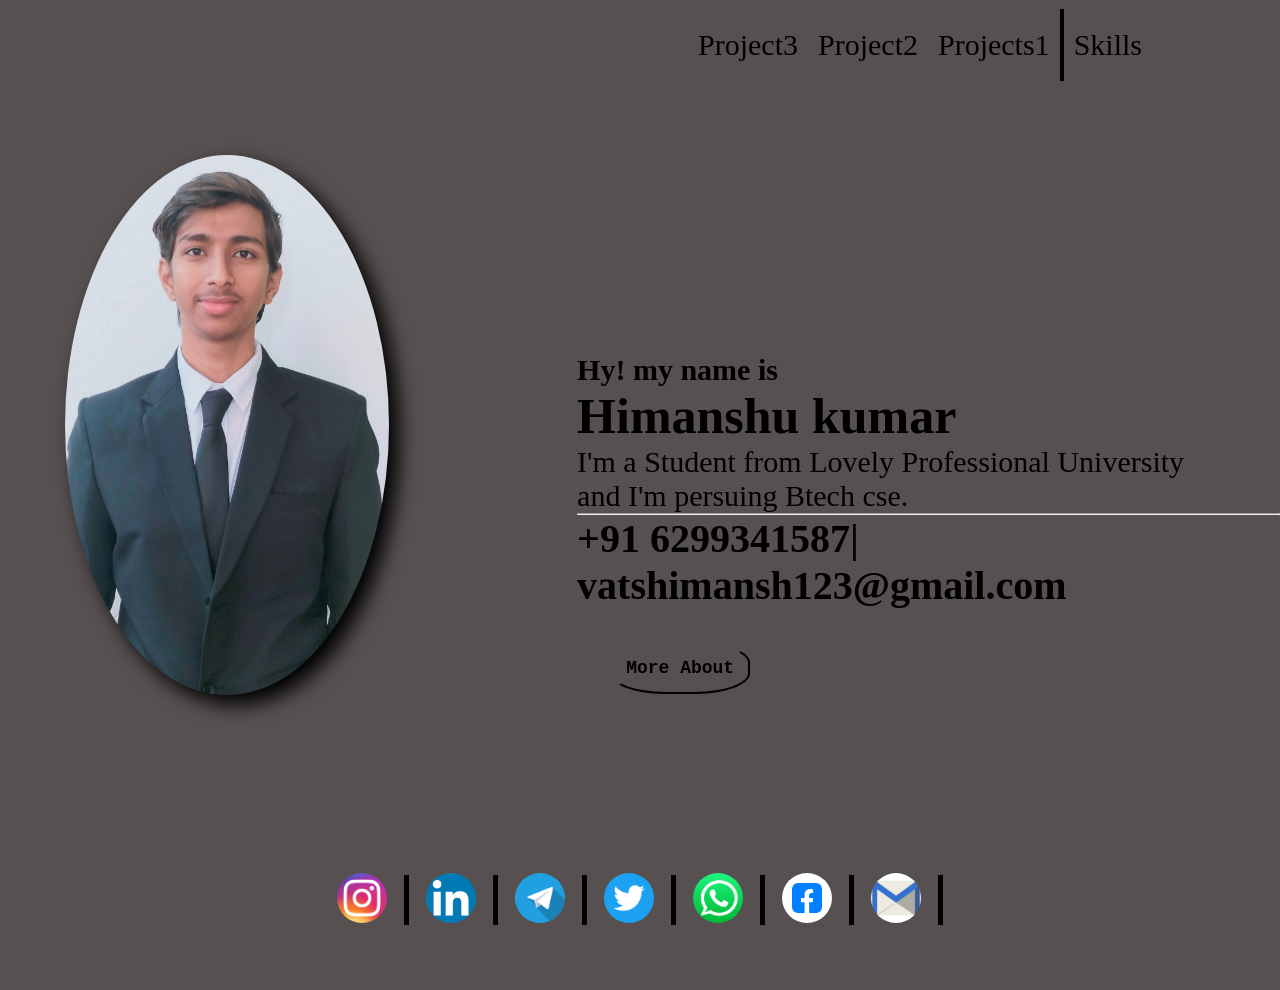
<file: index.html>
<!DOCTYPE html>
<html lang="en">
<head>
  <title>Portfolio</title>
  <link rel="stylesheet" href="portfolio.css">
</head>
<body>
  <nav class="nav">
    <a href="Skills.html">Skills</a>
  <div class="vdiv"></div>
  <a href="tableform.html">Projects1</a>
  <a href="hostelform.html">Project2</a>
  <a href="temp.html">Project3</a>
  </nav>
  <section>
  <div class="main">
    <div class="left">
      <div class="image">
        <img src="IMG_20231027_090234.jpg" alt="">
        
    </div>
    </div>
   
    <div class="right">
      <div id="intro">
      
          <h4>Hy! my name is </h4>
        <h1>Himanshu kumar</h1>
        <p>I'm a Student from Lovely Professional University
          <br>
          and I'm persuing Btech cse.
        </p>
        <hr>
        <h2>+91 6299341587| vatshimansh123@gmail.com</h2>
       <a href="./about.html"><button>More About</button></a> 
        </div>
           
  
  
      
      </div>

    
  </div>
</section>
<footer>
  <div class="icon">
    <a href="https://www.instagram.com/qr/"><img src="./insta.jpeg" alt=""></a><div class="var"></div>
    <a href="https://www.linkedin.com/public-profile/settings?lipi=urn%3Ali%3Apage%3Ad_flagship3_profile_self_edit_contact-info%3BA5hKKsg6TmKXoNSKYBw9cg%3D%3D" target="_blank"><img src="./linkedin.jpeg" alt=""></a><div class="var"></div>
    <a href="https://t.me/Himanshuvats10"><img src="./telegram.jpeg" alt=""></a><div class="var"></div>
    <a href="https://twitter.com/home"><img src="./twitter.jpeg" alt=""></a><div class="var"></div>
    <a href="https://wa.me/916299341587"><img src="./whatsapp.jpeg" alt=""></a><div class="var"></div>
    <a href="https://www.facebook.com/bkofabhi?mibextid=ZbWKwL"><img src="./facebook.jpeg" alt=""></a><div class="var"></div>
    <a href="https://vatshimansh123@gmail.com"><img src="./email.jpeg" alt=""></a><div class="var"></div>



  </div>

</footer>

  
</body>
</html>
</file>
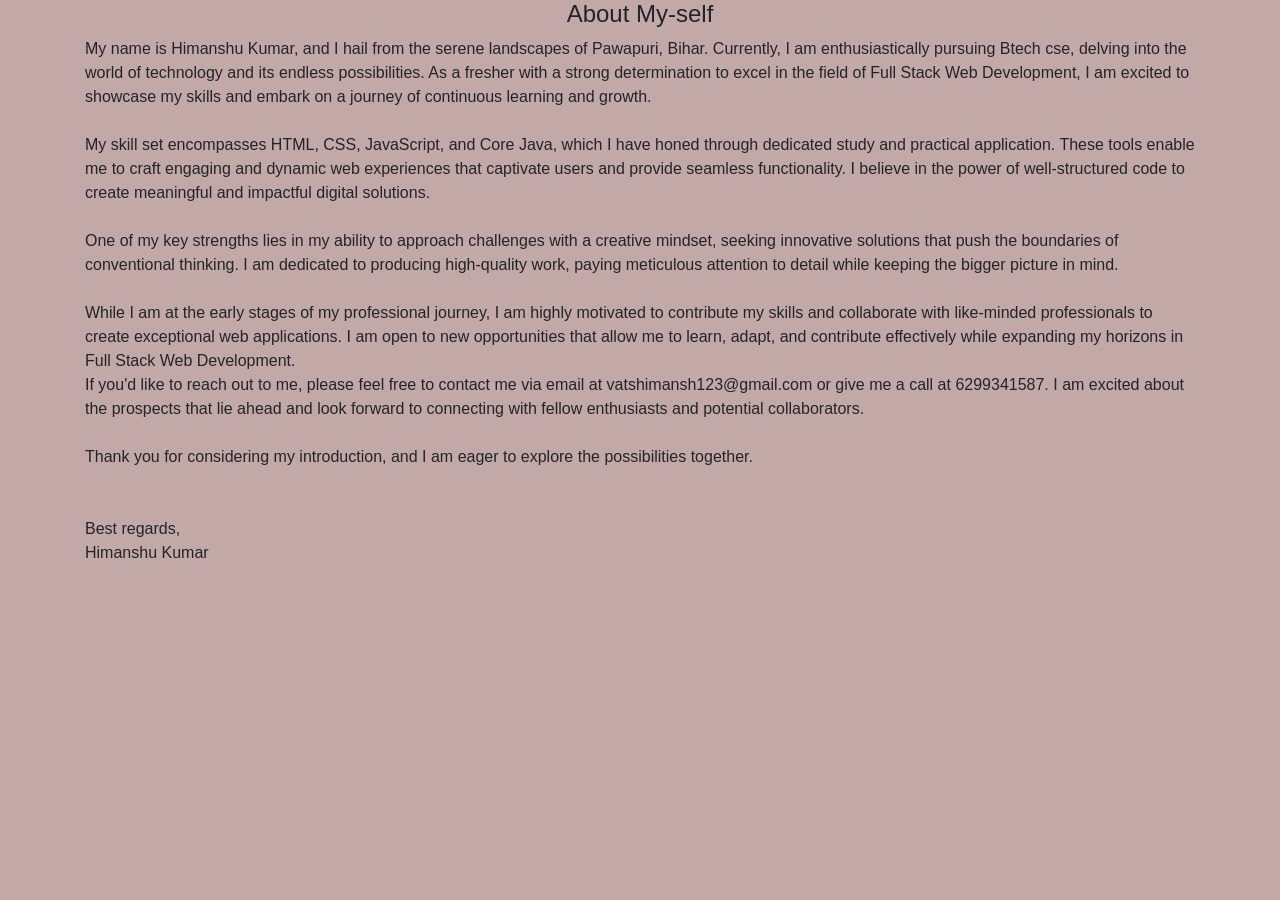
<file: about.html>
<!DOCTYPE html>
<html lang="en">
<head>
    <title>Skills</title>
    <link rel="stylesheet" href="https://cdn.jsdelivr.net/npm/bootstrap@4.6.2/dist/css/bootstrap.min.css" integrity="sha384-xOolHFLEh07PJGoPkLv1IbcEPTNtaed2xpHsD9ESMhqIYd0nLMwNLD69Npy4HI+N" crossorigin="anonymous">
    <link rel="stylesheet" href="Skills.css">

</head>
<body>
    <center><h4>About My-self</h4></center>


<p class="container"> My name is Himanshu Kumar, and I hail from the serene landscapes of Pawapuri, Bihar. Currently, I am enthusiastically pursuing Btech cse, delving into the world of technology and its endless possibilities. As a fresher with a strong determination to excel in the field of Full Stack Web Development, I am excited to showcase my skills and embark on a journey of continuous learning and growth.
    <br><br>

    My skill set encompasses HTML, CSS, JavaScript, and Core Java, which I have honed through dedicated study and practical application. These tools enable me to craft engaging and dynamic web experiences that captivate users and provide seamless functionality. I believe in the power of well-structured code to create meaningful and impactful digital solutions.
    <br><br>
    One of my key strengths lies in my ability to approach challenges with a creative mindset, seeking innovative solutions that push the boundaries of conventional thinking. I am dedicated to producing high-quality work, paying meticulous attention to detail while keeping the bigger picture in mind.
    <br><br>
    
    While I am at the early stages of my professional journey, I am highly motivated to contribute my skills and collaborate with like-minded professionals to create exceptional web applications. I am open to new opportunities that allow me to learn, adapt, and contribute effectively while expanding my horizons in Full Stack Web Development.
    <br>
    If you'd like to reach out to me, please feel free to contact me via email at vatshimansh123@gmail.com or give me a call at 6299341587. I am excited about the prospects that lie ahead and look forward to connecting with fellow enthusiasts and potential collaborators.
    <br><br>
    Thank you for considering my introduction, and I am eager to explore the possibilities together.
    <br>
    <br><br>
    
    Best regards,
    <br>
    Himanshu Kumar</p>
    
    </body>
    </html>
</file>
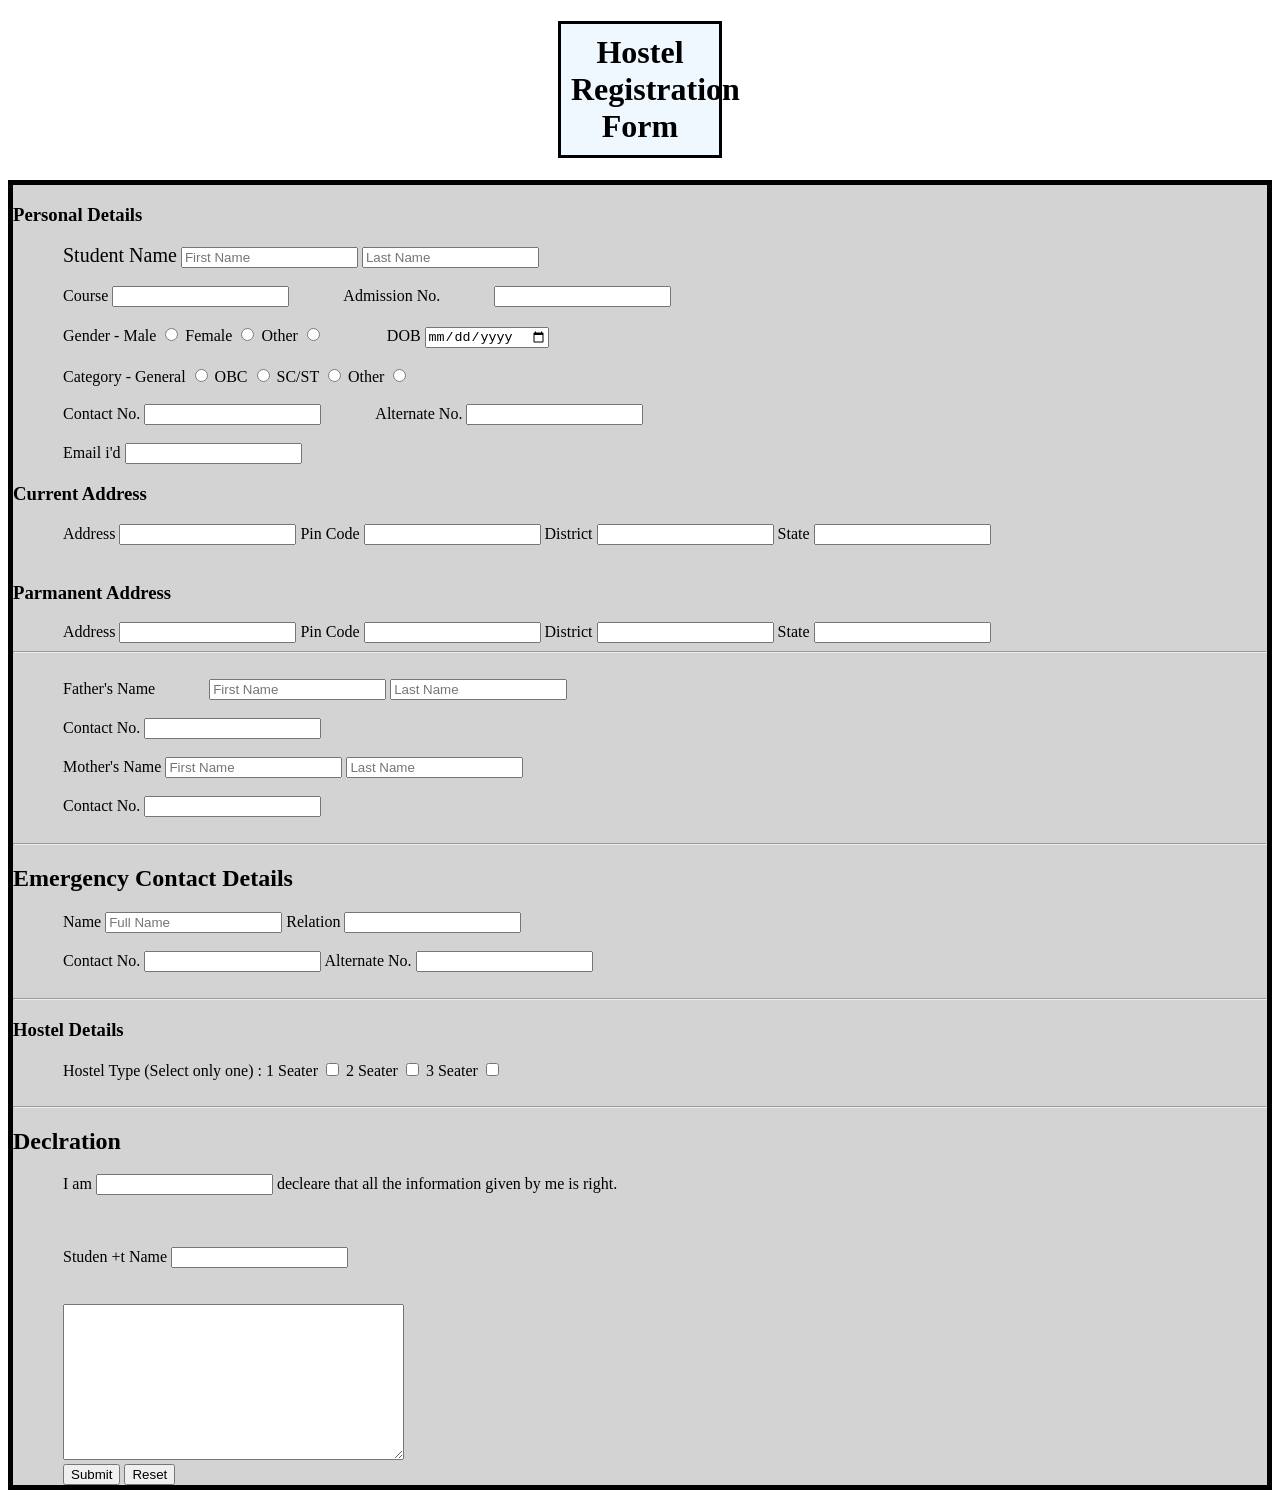
<file: hostelform.html>
<!DOCTYPE html>
<html lang="en">
<head>
    <meta charset="UTF-8">
    <title>Registration Form</title>
    <style>
        #header{
            text-align: center;
            font-style: normal;
            font-family: Cambria, Cochin, Georgia, Times, 'Times New Roman', serif;
            border: 3px solid black;
            margin-left: 550px;
            margin-right: 550px;
            padding: 10px;
            background-color: aliceblue;
        }
        #flable1{
            text-align: start;
            margin-left: 50px;
            /* margin-right: 30px; */
            font-size: 20px;
            
        }
        /* #llable{
            text-align: start;
        } */
        #course{
            text-align: start;
            margin-left: 50px;
            font-size: 20;
        }
        #admission{
            text-align: initial;
            margin-left: 50px;
        }
        #form{
            border: 5px solid black;
            margin-top: 20px;
            background-color: lightgray;
        }
        #Gender{
              margin-left: 50px;  
            /* margin-right: 30px; */
            /* margin-trim: 50px; */
            /* text-align: justify;
            margin-inline-start: 50px;
            /* margin-block: 50px; */
        }  
        /* #female{
            text-align: start;
            margin-right: 50px;

        } */
        /* #other
        {
            margin-left: 50px;
            
        } */
        #dob1{
            margin-left: 60px;
        }
        #Genral
        {
            margin-left: 50px;

        }
        #contact
        {
            margin-left: 50px;

        }
        #alternate
        {
            margin-left: 50px;
        }
        #mail
        {
            margin-left: 50px;
        }
        #caddress
        {
            margin-left: 50px;

        }
        #paddress
        {
            margin-left: 50px;
        }
        #fnamef
        {
            margin-left: 50px;
        }
        #fcontact
        {
            margin-left: 50px;
        }
        #mname
        {
            margin-left: 50px;
        }
        #mcontact
        {
            margin-left: 50px;
        }
        #econtact
        {
            margin-left: 50px;
        }
        #emobile
        {
            margin-left: 50px;
        }
        #hostel
        {
            margin-left: 50px;
        }
        /* #hostel1
        {
            margin-left: 50px;
        } */
        #p
        {
            margin-left: 50px;
        }
        #names
        {
            margin-left: 50px;
        }
        #submit
        {
            margin-left: 50px;
        }
        #textarea
        {
            margin-left: 50px;
        }


    </style>
</head>
<body>
<h1 id="header">Hostel Registration Form</h1>
<form id="form">
<h3>Personal Details</h3>
<label id="flable1" for="fName">Student Name</label>
<input id="fName" type="text" name="Name" placeholder="First Name">
<label id="llable" for="lName"></label>
<input id="lName" type="text" name="Name" placeholder="Last Name">
<br>
<br>
<label id="course" for="Course">Course</label>
<input id="Course" type="text" name="course">
<label id="admission" for="admission">Admission No.</label>
<input id="admission" type="text" name="Admission">
<br>
<br>
<label id="Gender" for="male">Gender - Male</label>
<input id="male" type="radio" name="Gender">
<label id="female" for="female">Female</label>
<input id="female" type="radio" name="Gender">
<label id="other" for="other">Other</label>
<input id="other" type="radio" name="Gender">
<label id="dob1" for="dob">DOB</label>
<input id="dob" type="date">
<br>
<br>
<label id="Genral" for="general">Category - General</label>
<input id="general" type="radio" name="category">
<label for="obc">OBC</label>
<input id="obc" type="radio" name="category">
<label for="sc">SC/ST</label>
<input id="sc" type="radio" name="category">
<label for="other1">Other</label>
<input id="other1" type="radio" name="category">
<br>
<br>
<lable id="contact" for="mobile">Contact No.</lable>
<input id="mobile" type="number">
<label id="alternate" for="mobile1">Alternate No.</label>
<input id="mobile1" type="number">
<br>
<br>
<label id="mail" for="email">Email i'd</label>
<input id="email" type="email">
<br>
<h3>Current Address</h3>
<label id="caddress" for="address">Address</label>
<input id="address" type="text" >
<label for="pin">Pin Code</label>
<input id="pin" type="number" >
<label for="dist">District</label>
<input id="dist" type="text" >
<label for="state">State</label>
<input id="state" type="text" >
<br>
<br>
<h3>Parmanent Address</h3>
<label id="paddress" for="address1">Address</label>
<input id="address1" type="text" >
<label for="pin1">Pin Code</label>
<input id="pin1" type="number" >
<label for="dist1">District</label>
<input id="dist1" type="text" >
<label for="state1">State</label>
<input id="state1" type="text" >
<br>
<hr>
<br>

<lable id="fnamef" for="fnamef">Father's Name</lable>
<input id="fnamef" type="text" placeholder="First Name">
<lable for="lnamef"></lable>
<input id="lnamef" type="text" placeholder="Last Name">

<br>
<br>
<label id="fcontact" for="mobile2">Contact No.</label>
<input id="mobile2" type="number">
<br>
<br>
<label id="mname" for="fnamem">Mother's Name </label>
<input id="fnamem" type="text" placeholder="First Name">
<label for="lmother"></label>
<input id="lmother" type="text" placeholder="Last Name">
<br>
<br>
<label id="mcontact" for="mobile3">Contact No.</label>
<input id="mobile3" type="number">
<br>
<br>
<hr>
<h2>Emergency Contact Details </h2>
<label id="econtact" for="Name">Name</label>
<input id="Name" type="text" required placeholder="Full Name">
<lable for="relation">Relation</lable>
<input id="relation" type="text">
<br>
<br>
<label id="emobile" for="mobile4">Contact No.</label>
<input id="mobile4" type="number">
<label for="mobile5">Alternate No.</label>
<input id="mobile5" type="number">
<br>
<br>
<hr>
<h3>Hostel Details</h3>
    <span id="hostel"> Hostel Type (Select only one) :  </span>
<label id="hostel1" for="hostel1">1 Seater</label>
<input id="hostel1" type="checkbox" name="Hostel">
<label for="hostel2">2 Seater</label>
<input id="hostel2" type="checkbox" name="Hostel">
<label for="hostel3">3 Seater</label>
<input id="hostel3" type="checkbox" name="Hostel">
<br>
<br>
<hr>
<h2>Declration</h2>
<p id="p"> I am <input> decleare that all the information given by me is right.</p>
<br>
<br>

<!--    <label for="fpname">Father/Parent Name</label>-->
<!--<input id="fpname" type="text">-->
<label id="names" for="sname">Studen +t Name</label>
<input id="sname" type="text">
<br>
<br>
    <br>
    <textarea id="textarea" cols="40" rows="10" required></textarea>
    <br>
    <input id="submit" type="submit">
<input type="reset">
    <!-- <textarea cols="5" rows="30" required></textarea> -->

</form>

</body>
</html>
</file>
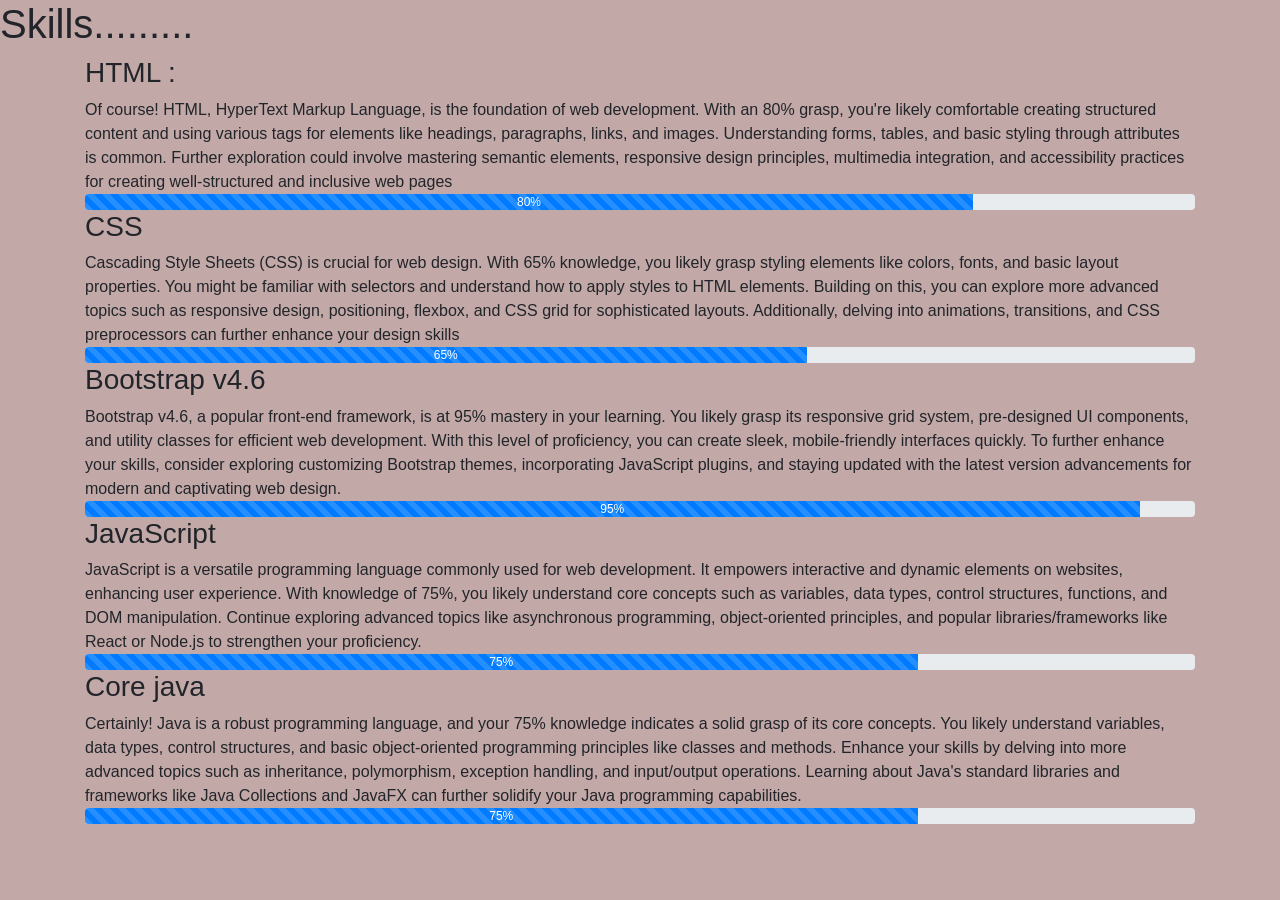
<file: Skills.html>
<!DOCTYPE html>
<html lang="en">
<head>
    <title>Skills</title>
    <link rel="stylesheet" href="https://cdn.jsdelivr.net/npm/bootstrap@4.6.2/dist/css/bootstrap.min.css" integrity="sha384-xOolHFLEh07PJGoPkLv1IbcEPTNtaed2xpHsD9ESMhqIYd0nLMwNLD69Npy4HI+N" crossorigin="anonymous">
    <link rel="stylesheet" href="Skills.css">

</head>
<body>
<h1>Skills.........</h1> 
<div class="container">
<H3>HTML :</H3>   
  
  
  
    
Of course! HTML, HyperText Markup Language, is the foundation of web development. With an 80% grasp, you're likely comfortable creating structured content and using various tags for elements like headings, paragraphs, links, and images. Understanding forms, tables, and basic styling through attributes is common. Further exploration could involve mastering semantic elements, responsive design principles, multimedia integration, and accessibility practices for creating well-structured and inclusive web pages
<div class="progress">
    <div class="progress-bar progress-bar-striped progress-bar-animated" role="progressbar" aria-valuenow="75" aria-valuemin="0" aria-valuemax="100" style="width: 80%" >80%</div>
  </div> 
  <h3>CSS</h3>
  <div> Cascading Style Sheets (CSS) is crucial for web design. With 65% knowledge, you likely grasp styling elements like colors, fonts, and basic layout properties. You might be familiar with selectors and understand how to apply styles to HTML elements. Building on this, you can explore more advanced topics such as responsive design, positioning, flexbox, and CSS grid for sophisticated layouts. Additionally, delving into animations, transitions, and CSS preprocessors can further enhance your design skills</div> 
  <div class="progress">
    <div class="progress-bar progress-bar-striped progress-bar-animated" role="progressbar" aria-valuenow="75" aria-valuemin="0" aria-valuemax="100" style="width: 65%" >65%</div>
  </div>
  <h3>Bootstrap v4.6</h3>

  <div>
    Bootstrap v4.6, a popular front-end framework, is at 95% mastery in your learning. You likely grasp its responsive grid system, pre-designed UI components, and utility classes for efficient web development. With this level of proficiency, you can create sleek, mobile-friendly interfaces quickly. To further enhance your skills, consider exploring customizing Bootstrap themes, incorporating JavaScript plugins, and staying updated with the latest version advancements for modern and captivating web design.
  </div>
  <div class="progress">
    <div class="progress-bar progress-bar-striped progress-bar-animated" role="progressbar" aria-valuenow="75" aria-valuemin="0" aria-valuemax="100" style="width: 95%" >95%</div>
    </div>
  

  <h3>JavaScript</h3>
  
    JavaScript is a versatile programming language commonly used for web development. It empowers interactive and dynamic elements on websites, enhancing user experience. With knowledge of 75%, you likely understand core concepts such as variables, data types, control structures, functions, and DOM manipulation. Continue exploring advanced topics like asynchronous programming, object-oriented principles, and popular libraries/frameworks like React or Node.js to strengthen your proficiency.
  
  <div class="progress">
    <div class="progress-bar progress-bar-striped progress-bar-animated" role="progressbar" aria-valuenow="75" aria-valuemin="0" aria-valuemax="100" style="width: 75%" >75%</div>
  </div>  
  <h3>Core java</h3>
  
  Certainly! Java is a robust programming language, and your 75% knowledge indicates a solid grasp of its core concepts. You likely understand variables, data types, control structures, and basic object-oriented programming principles like classes and methods. Enhance your skills by delving into more advanced topics such as inheritance, polymorphism, exception handling, and input/output operations. Learning about Java's standard libraries and frameworks like Java Collections and JavaFX can further solidify your Java programming capabilities.
  
  <div class="progress">
    <div class="progress-bar progress-bar-striped progress-bar-animated" role="progressbar" aria-valuenow="75" aria-valuemin="0" aria-valuemax="100" style="width: 75%" >75%</div>
  </div>
  
  






  
  <div>

    
</body>
</html>
</file>
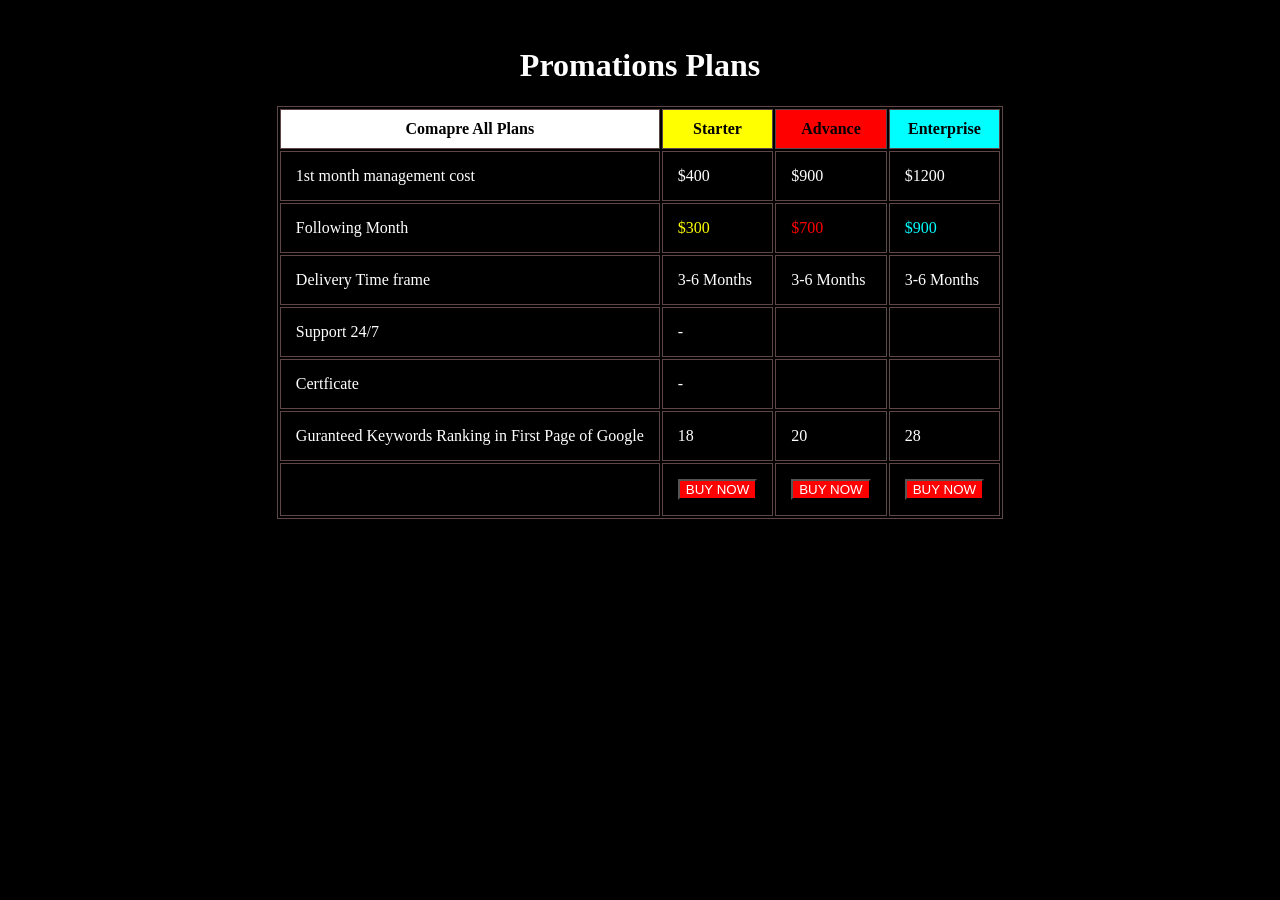
<file: tableform.html>
<!DOCTYPE html>
<html lang="en">
<head>
    <meta charset="UTF-8">
    <meta http-equiv="X-UA-Compatible" content="IE=edge">
    <meta name="viewport" content="width=device-width, initial-scale=1.0">
`       <title>Document</title>
    <style>
        table{
            margin: 5px;
            
            border: 1px solid rgb(92, 70, 70);
        }
        th{
            border: 1px solid rgb(92, 70, 70);
            padding: 10px;
        }
        td{
            border: 1px solid rgb(92, 70, 70);
            padding: 15px;
        }
    </style>

</head>
<body style="background-color: black;">
    <center>
        <h1 style="color: white;" >Promations Plans</h1>
    </center>
    <center>
    <table >
        <tr>
            <th style="background-color: white;">Comapre All Plans</th>
            <th style="background-color: yellow;">Starter</th>
            <th style="background-color: red;">Advance</th>
            <th style="background-color: aqua;">Enterprise</th>
        </tr>
        <tr>
            <td style="color: white;">1st month management cost</td>
            <td style="color: white;">$400</td>
            <td style="color: white;">$900</td>
            <td style="color: white;">$1200</td>
        </tr>
        <tr>
            <td style="color: white;">Following Month</td>
            <td style="color: yellow;">$300</td>
            <td style="color: red;">$700</td>
            <td style="color: aqua;">$900</td>
        </tr>
        <tr>
            <td style="color: white;">Delivery Time frame</td>
            <td style="color: white;">3-6 Months</td>
            <td style="color: white;">3-6 Months</td>
            <td style="color: white;">3-6 Months</td>
        </tr>
        <tr>
            <td style="color: white;">Support 24/7</td>
            <td style="color: white;">-</td>
            <td></td>
            <td></td>
        </tr>
        <tr>
            <td style="color: white;">Certficate</td>
            <td style="color: white;">-</td>
            <td></td>
            <td></td>
        </tr>
        <tr>
            <td style="color: white;">Guranteed Keywords Ranking in 
                First Page of Google</td>
            <td style="color: white;">18</td>
            <td style="color: white;" >20</td>
            <td style="color: white;">28</td>
        </tr>
        <tr>
            <td></td>
            <td><button style="background-color: red; color: white;">BUY NOW</button></td>
            <td><button style="background-color: red; color: white;">BUY NOW</button></td>
            <td><button style="background-color: red; color: white;">BUY NOW</button></td>
        </tr>

    </table>
    </center>
    
</body>
</html>
</file>
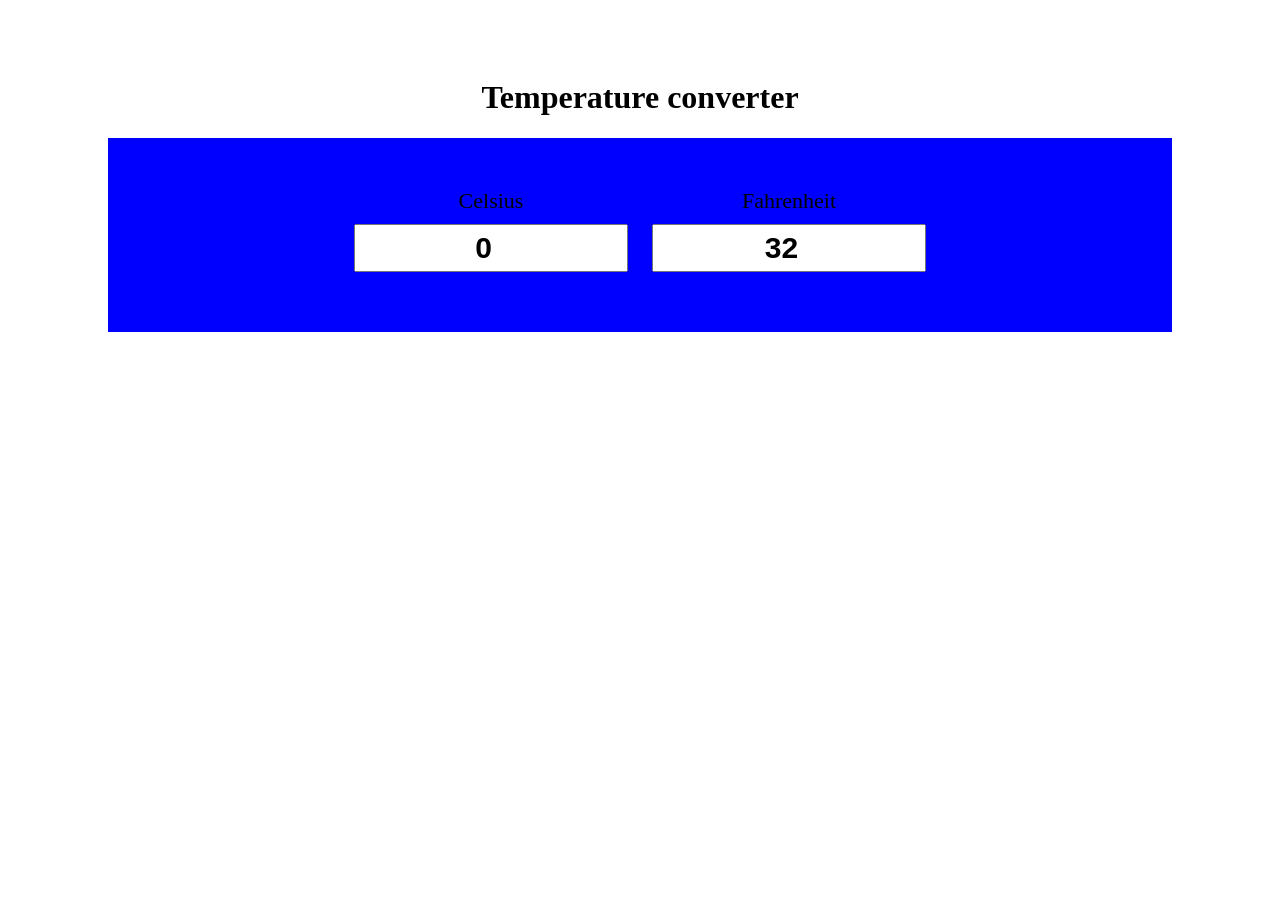
<file: temp.html>
<!DOCTYPE html>
<html lang="en">

<head>
    <meta charset="UTF-8">
    <meta name="viewport" content="width=device-width, initial-scale=1.0">
    <title> Temprature converter </title>
    <style>
      body{
        padding: 50px 100px;
      }  
      h1{
        text-align: center;
      }
      #container{
        text-align: center;
        background-color: blue;
        padding: 50px;
      }
      .input-div {
        display: inline-block;
      }
      .inp{
        padding: 5px 10px;
        margin: 10px;
        font-size: 30px;
        font-weight: bold;
        width: 250px;
        text-align: center;
      }
      label{
        font-size: 22px;
        
      }
      
    </style>
</head>


<body>
    <h1> Temperature converter</h1>
    <div id="container">
        <div class="input-div">
            <label>Celsius</label><br>
            <input type="number" value="0" id="cel" class="inp">
        </div>
        <div class="input-div">
            <label>Fahrenheit</label><br>
            <input type="number" value="32" id="fah" class="inp">
        </div>
    </div>
    <script>
          var cel = document.getElementById("cel");
          var fah = document.getElementById("fah");

          cel.addEventListener('input',function(){
            let c = this.value;
            let f = (c * 9/5) + 32;
            fah.value = f;
          });
          fah.addEventListener('input',function(){
            let f = this.value;
            let c = (f-32) * 5/9;
            cel.value = c;
          });
    </script>
</body>

</html>
</file>
<file: portfolio.css>
*{
    margin: 0%;
    padding: 0%;
}
body{
    background-color: rgb(87, 80, 80);
}
.vdiv{
    width: 4px;
    
     height: 8vh; 
    background-color: black;
}
.nav{
    height: 10vh;
    
    display: flex;
    justify-self: flex-end;
    flex-direction: row-reverse;
    align-items: center;
    font-size: 30px;
    margin-right: 10%;
    top: 0;
    position: static;

    
}
.nav>a{
    text-decoration: none;
    color: black;
    margin: 10px;
    display: flex;

}
.nav>a:hover{
    color: crimson;
    cursor: pointer;
    transition: .5s;
}
.main{
    display: flex;
    
    flex-direction: row;

}
.left{
    
    height: 100vh;
    width: 40%;
    
    display: flex;
   
}
.right{
    border: 3px red;
    display: flex;
    flex-direction: column;
    
    justify-content: center;

}
.image>img{
    margin-left: 20%;
    margin-top: 20%;
    height: 60%;
    width: 100%;
    border-radius: 50%;
    filter: drop-shadow(10px 10px 10px black);

}
.right>div{
    
    margin-left: 110px;
}
button{
    font-size: large;
    font-family: 'Courier New', Courier, monospace;
    font-weight: 700;
    margin: 33px;
    border-radius: 40%;
    padding: 2%;
    background-color: rgb(87, 80, 80);

}
button:hover{
    background-color: rgb(57, 56, 56);
    cursor: pointer;
    transition: .10s;
    
}
section{
    
    height: 80vh;
}
footer{
    background-color: rgb(87, 80, 80);
    height: 20vh;
    display: flex;
    justify-content: center;
    align-items: center;
}
.icon{
    display: flex;
    height: 13vh;
    width: 50vw;
    justify-content: space-evenly;
    
    align-items: center;
   
}
.icon > a >img{
height: 50px;
width: 50px;
border-radius: 50%;
}
.var{
    width: 5px;
    height: 50px;
    background-color: black;
}
#intro h4{
    font-size: 30px;
    
}
#intro h1{
    font-size: 50px;
    
}
#intro p{
    font-size: 30px;
    
}
#intro h2{
    font-size: 40px;
    
}
</file>
<file: Skills.css>
*{
    margin: 0;
    padding: 0;
}
body{
    background-color: rgb(195, 168, 168);
}
.JavaScript{
    justify-content: space-between;
    margin-bottom: 5;
}
</file>
